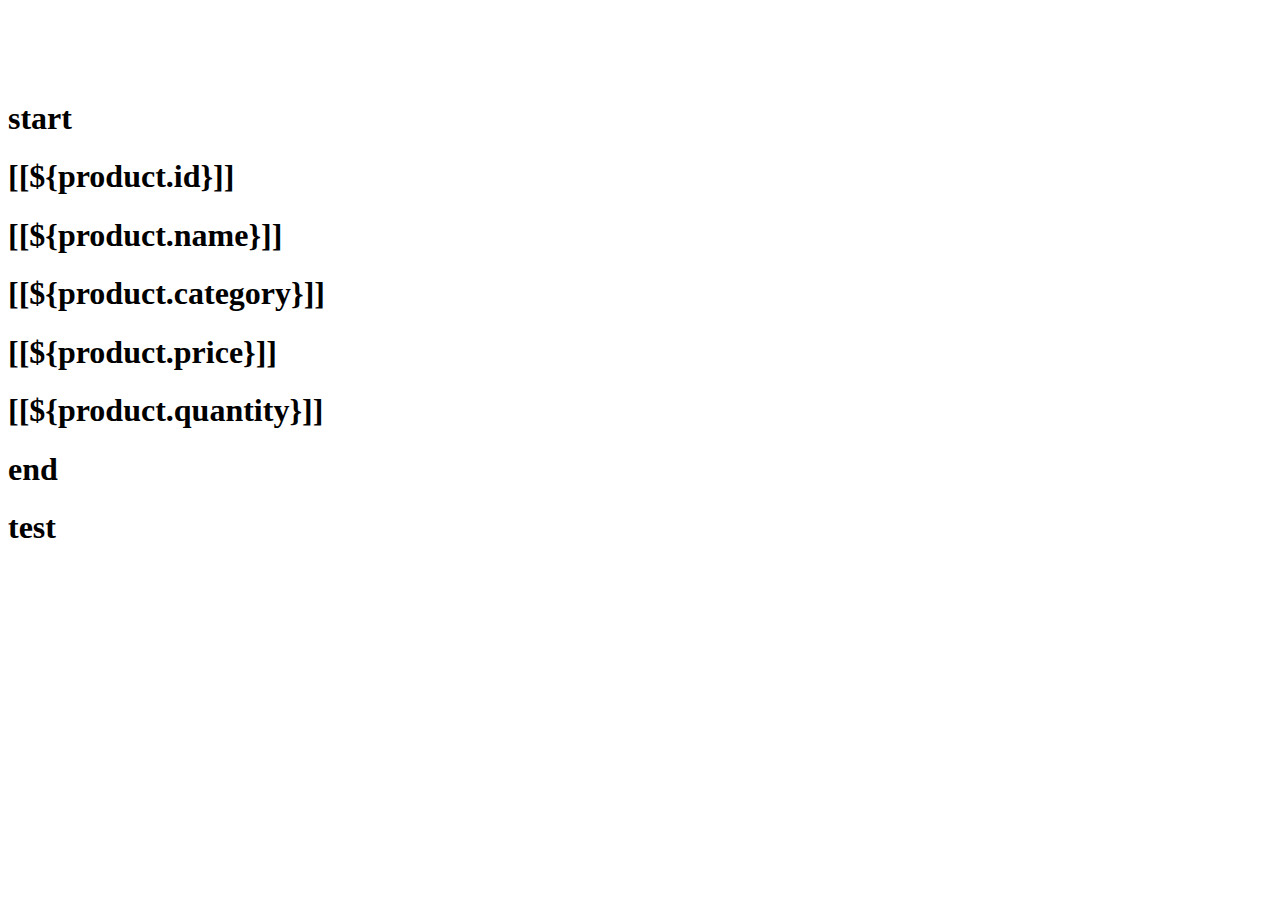
<file: MyProjectYD/src/main/resources/templates/test2.html>
<!DOCTYPE html>
<html lang="en" xmlns:th="http://www.thymeleaf.org">
<head th:replace="fragments/head :: head"></head>
<body>
<div class="container-fluid">
        <div>
            <div th:replace="fragments/header :: header"></div>
        </div>
        <div th:each="product : ${listProduct}" style="margin-top:100px ">
            <h1>start</h1>
            <h1>[[${product.id}]]</h1>
            <h1>[[${product.name}]]</h1>
            <h1>[[${product.category}]]</h1>
            <h1>[[${product.price}]]</h1>
            <h1>[[${product.quantity}]]</h1>
            <h1>end</h1>
        </div>
    <h1>test</h1>
</div>
</body>
</html>
</file>
